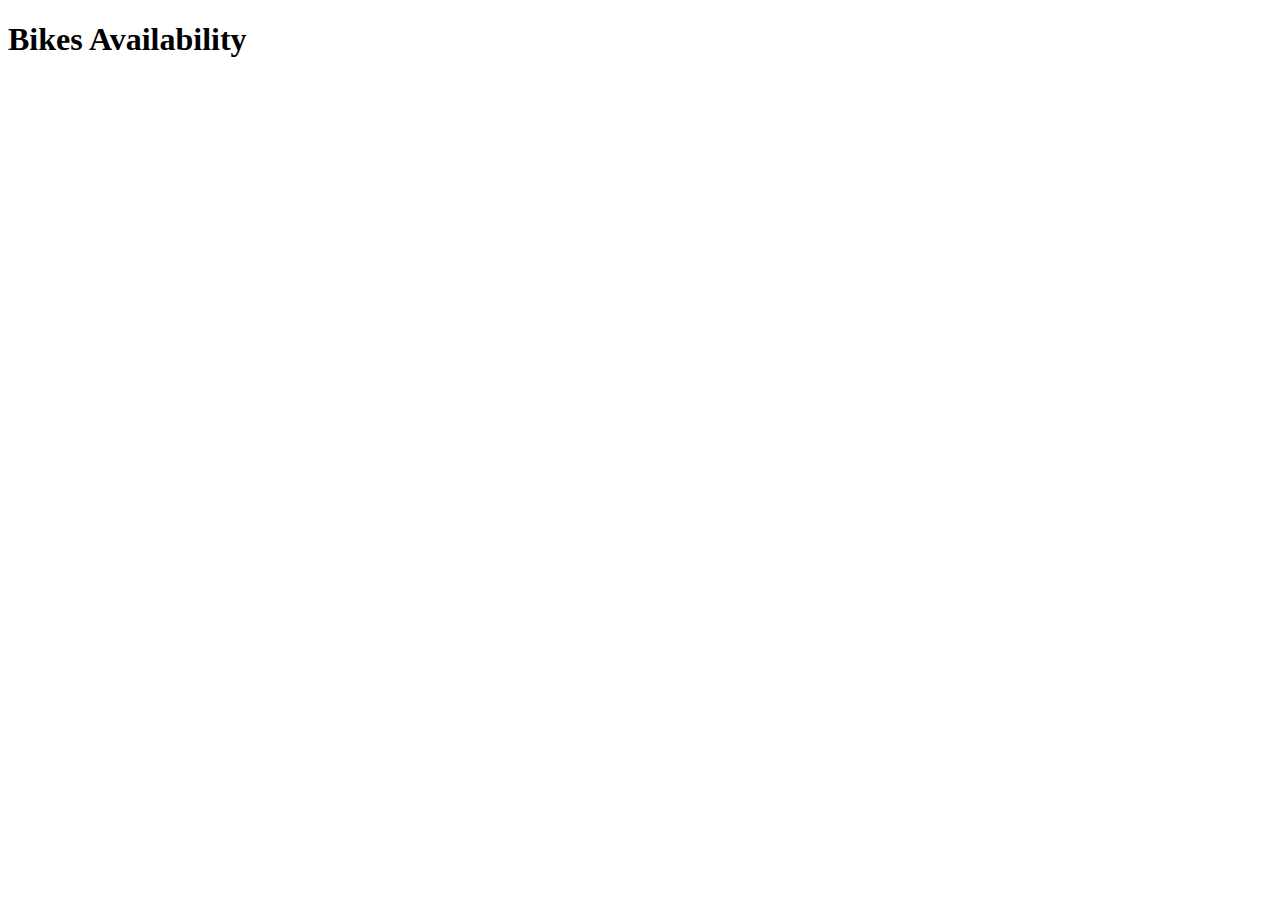
<file: WebPage Template.html>
<!DOCTYPE html>
<html>

<body>

<h1>Bikes Availability</h1>
<div id="id01"></div>

<script>
var xmlhttp = new XMLHttpRequest();
var url = "http://api.citybik.es/dublinbikes.json";

xmlhttp.onreadystatechange=function() {
    if (xmlhttp.readyState == 4 && xmlhttp.status == 200) {
        myFunction(xmlhttp.response);
    }
}
xmlhttp.open("GET", url, true);
xmlhttp.send();

function myFunction(response) {
    var arr = JSON.parse(response);
    var i;
    var out = "<table>";

    for(i = 0; i < arr.length; i++) {
        out += "<tr><td>" + 
        arr[i].bikes+
        "</td> <td>" +
        arr[i].name+
        "</td> <td>" +
        arr[i].free+
        "</td> <td>" +
        arr[i].number+
        "</td> </tr>";
    }
    out += "</table>";
    document.getElementById("id01").innerHTML = out;
}
</script>

</body>
</html>
</file>
